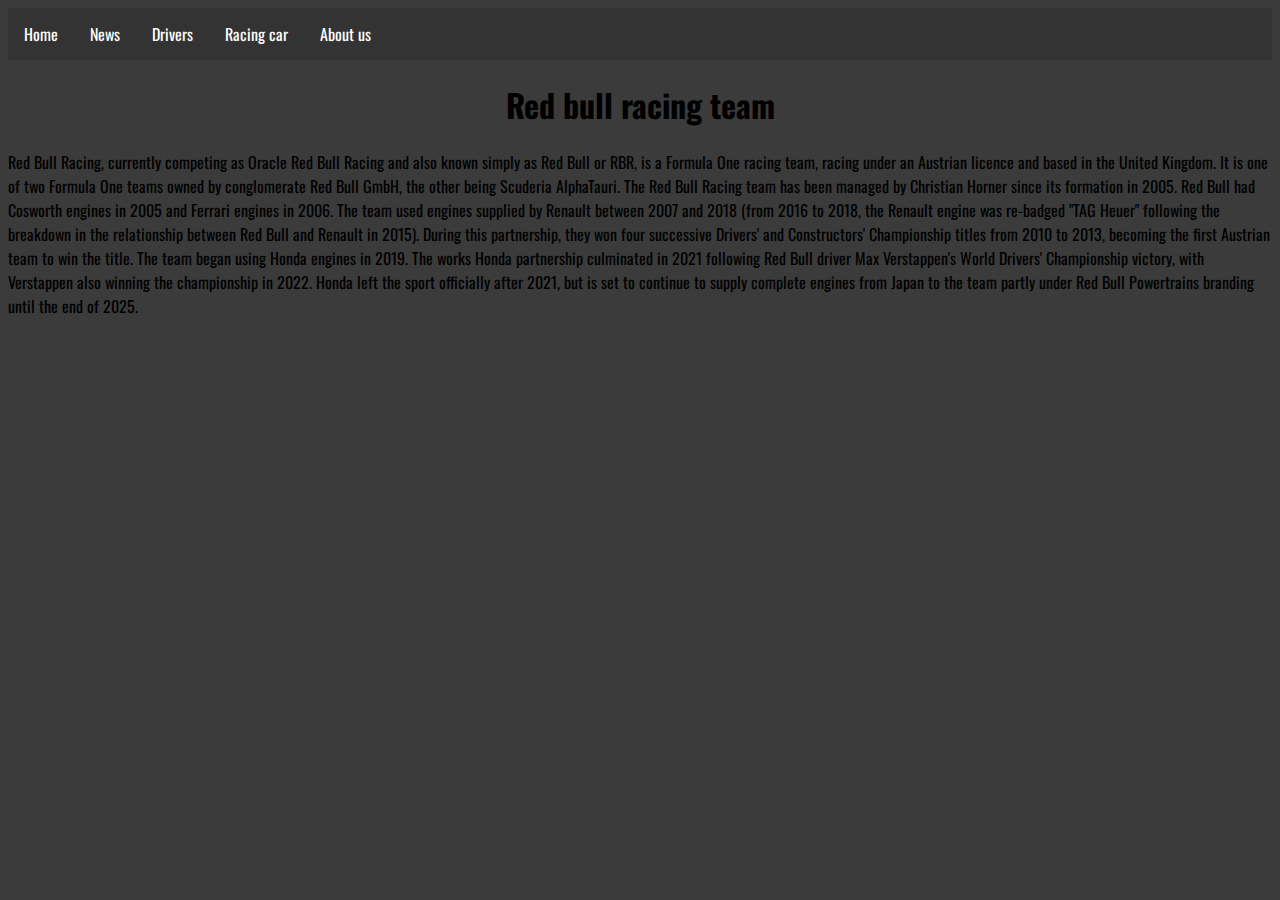
<file: as.html>
<!DOCTYPE html>
<html lang="en">
<head>
    <meta charset="UTF-8">
    <meta name="viewport" content="width=device-width, initial-scale=1.0">
    <title>About us</title>
    <link rel="icon" href="./logo.jpg">
    <link href="https://fonts.googleapis.com/css2?family=Lobster&family=Oswald&display=swap" rel="stylesheet">
    <link rel="stylesheet" href="style.css">
    <style>
        body {
            background-color:rgb(59, 59, 59);
            font-family: 'Lobster', cursive;
            font-family: 'Oswald', sans-serif;
            color:rgb(0,0,0)
        }
    </style>
</head>
<body>
    <ul id="navbar">
        <li><a class="navitem" href="index2.html">Home</a></li>
        <li><a class="navitem" href="ns.html">News</a></li>
        <li><a class="navitem" href="dv.html">Drivers</a></li>
        <li><a class="navitem" href="rxc.html">Racing car</a></li>
        <li><a class="navitem" href="as.html">About us</a></li>
      </ul>
    <center>
        <h1>Red bull racing team</h1>
    </center>
    <p>
        Red Bull Racing, currently competing as Oracle Red Bull Racing and also known simply as Red Bull or RBR, is a Formula One racing team, racing under an Austrian licence and based in the United Kingdom. It is one of two Formula One teams owned by conglomerate Red Bull GmbH, the other being Scuderia AlphaTauri. The Red Bull Racing team has been managed by Christian Horner since its formation in 2005.
        Red Bull had Cosworth engines in 2005 and Ferrari engines in 2006. The team used engines supplied by Renault between 2007 and 2018 (from 2016 to 2018, the Renault engine was re-badged "TAG Heuer" following the breakdown in the relationship between Red Bull and Renault in 2015). During this partnership, they won four successive Drivers' and Constructors' Championship titles from 2010 to 2013, becoming the first Austrian team to win the title. The team began using Honda engines in 2019. The works Honda partnership culminated in 2021 following Red Bull driver Max Verstappen's World Drivers' Championship victory, with Verstappen also winning the championship in 2022. Honda left the sport officially after 2021, but is set to continue to supply complete engines from Japan to the team partly under Red Bull Powertrains branding until the end of 2025.
    </p>
    <center>
    <iframe width="700" height="395" src="https://www.youtube.com/embed/EinEhqGZFBo" title="YouTube video player" frameborder="0" allow="accelerometer; autoplay; clipboard-write; encrypted-media; gyroscope; picture-in-picture; web-share" allowfullscreen></iframe>
    </center>   
</body>
</html>
</file>
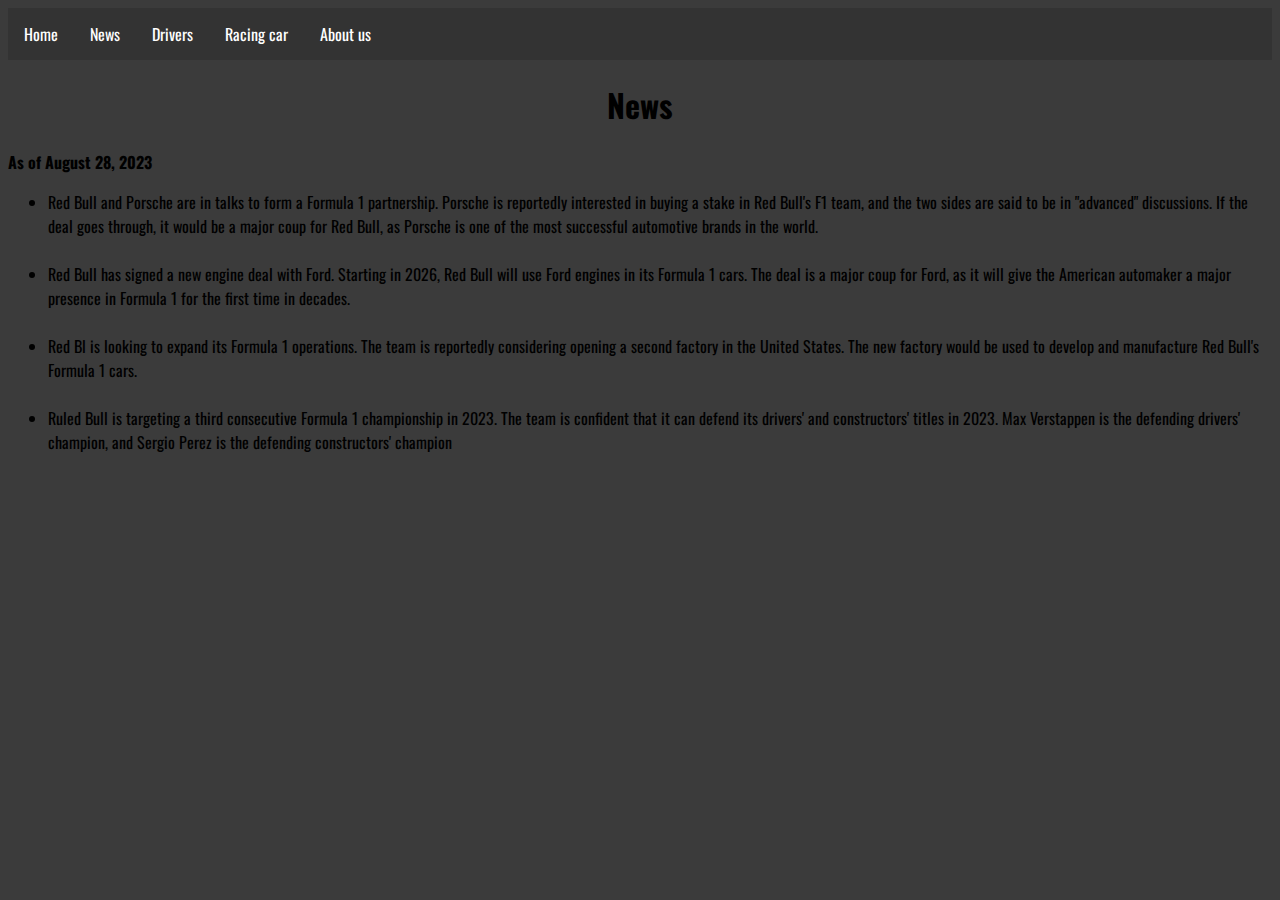
<file: ns.html>
<!DOCTYPE html>
<html lang="en">
    <meta charset="UTF-8">
    <meta name="viewport" content="width=device-width, initial-scale=1.0">
    <link href="https://fonts.googleapis.com/css2?family=Lobster&family=Oswald&display=swap" rel="stylesheet">
    <style>
       body {
    background-color:rgb(59, 59, 59);
    font-family: 'Lobster', cursive;
    font-family: 'Oswald', sans-serif;
    color:rgb(0, 0, 0)
        }
#t2 {
background-color:darkgray        
}
    #navbar {
        list-style-type: none;
        margin: 0;
        padding: 0;
        overflow: hidden;
        background-color: #333;
      }
      .navitem {
        float: left;
      }
      li a {
        display: block;
        color: rgb(255, 255, 255);
        text-align: center;
        padding: 14px 16px;
        text-decoration: none;
      }
      li a:hover {
        background-color: #111;
      }
            </style>
            </head>
    <title>News</title>
    <link rel="icon" href="./logo.jpg">
    <link rel="stylesheet" href="style.css">
</head>
<body>
    <ul id="navbar">
        <li><a class="navitem" href="index2.html">Home</a></li>
        <li><a class="navitem" href="ns.html">News</a></li>
        <li><a class="navitem" href="dv.html">Drivers</a></li>
        <li><a class="navitem" href="rxc.html">Racing car</a></li>
        <li><a class="navitem" href="as.html">About us</a></li>
      </ul>
<center>
<h1>
    News
</h1>
</center>
<b>
    As of August 28, 2023
</b>
<ul>
    <li>Red Bull and Porsche are in talks to form a Formula 1 partnership. Porsche is reportedly interested in buying a stake in Red Bull's F1 team, and the two sides are said to be in "advanced" discussions. If the deal goes through, it would be a major coup for Red Bull, as Porsche is one of the most successful automotive brands in the world.</li>
    <br>
    <li>Red Bull has signed a new engine deal with Ford. Starting in 2026, Red Bull will use Ford engines in its Formula 1 cars. The deal is a major coup for Ford, as it will give the American automaker a major presence in Formula 1 for the first time in decades.</li>
    <br>
    <li>Red Bl is looking to expand its Formula 1 operations. The team is reportedly considering opening a second factory in the United States. The new factory would be used to develop and manufacture Red Bull's Formula 1 cars.</li>
    <br>
    <li>Ruled Bull is targeting a third consecutive Formula 1 championship in 2023. The team is confident that it can defend its drivers' and constructors' titles in 2023. Max Verstappen is the defending drivers' champion, and Sergio Perez is the defending constructors' champion</li>
</ul>
</body>
</html>
</file>
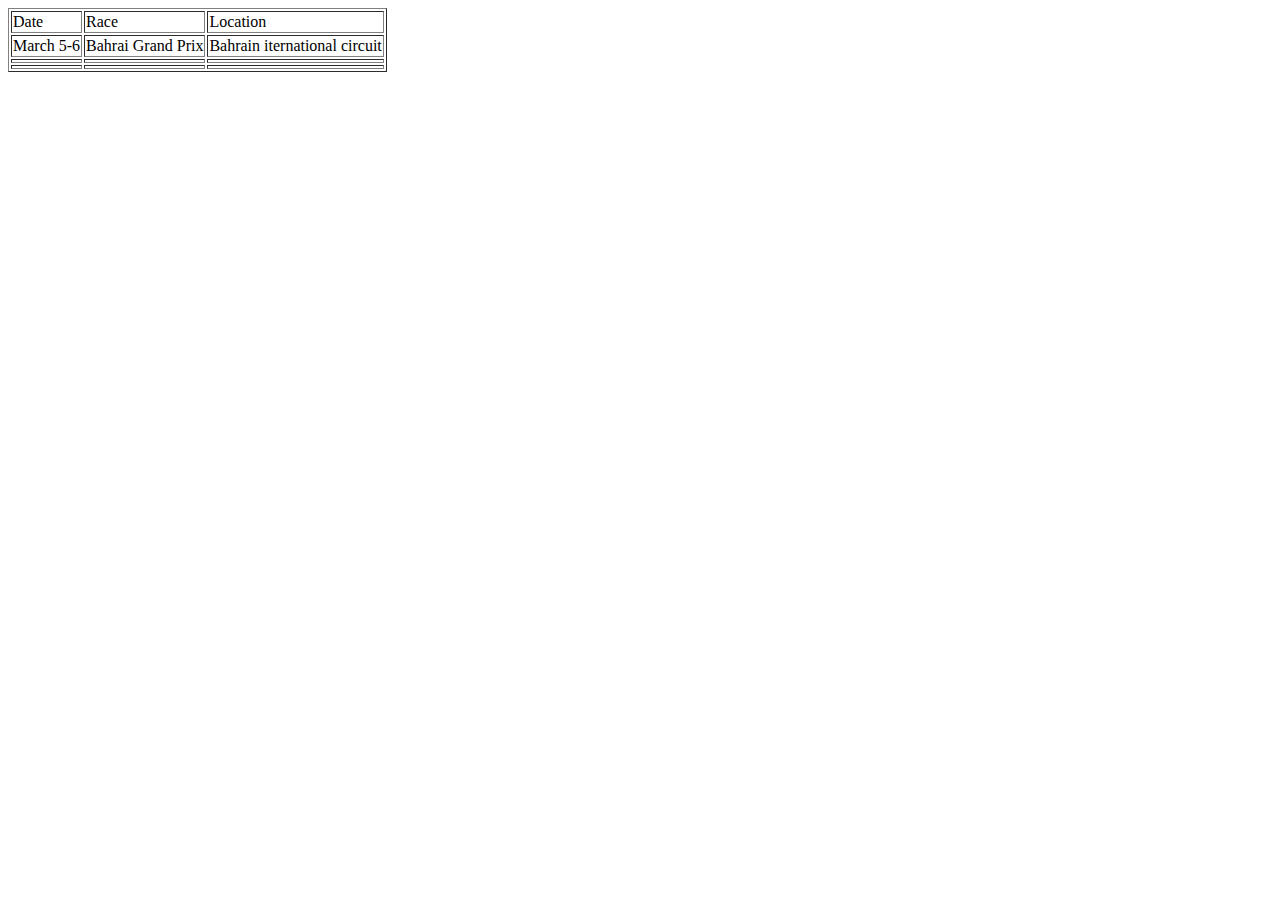
<file: sch.html>
<!DOCTYPE html>
<html lang="en">
<head>
    <meta charset="UTF-8">
    <meta name="viewport" content="width=device-width, initial-scale=1.0">
    <title>Schedule</title>
</head>
<body>
    <table border="1">

        <tr>
        <td>Date</td>
        <td>Race</td>
        <td>Location</td>
        </tr>
    
    <tr>
        <td>March 5-6</td>
        <td>Bahrai Grand Prix</td>
        <td>Bahrain iternational circuit</td>
        </tr>

        <tr>
            <td> </td>
            <td> </td>
            <td> </td>
            </tr>

        <tr>
            <td> </td>
            <td> </td>
            <td> </td>
            </tr>

        </table>
</body>
</html>
</file>
<file: style.css>
body {
    background-color:rgb(59, 59, 59);
    font-family: 'Lobster', cursive;
    font-family: 'Oswald', sans-serif;
    color:rgb(0, 0, 0)
        }
#t2 {
background-color:darkgray        
}
    #navbar {
        list-style-type: none;
        margin: 0;
        padding: 0;
        overflow: hidden;
        background-color: #333;
      }
      .navitem {
        float: left;
      }
      li a {
        display: block;
        color: rgb(255, 255, 255);
        text-align: center;
        padding: 14px 16px;
        text-decoration: none;
      }
      li a:hover {
        background-color: #111;
      }
</file>
